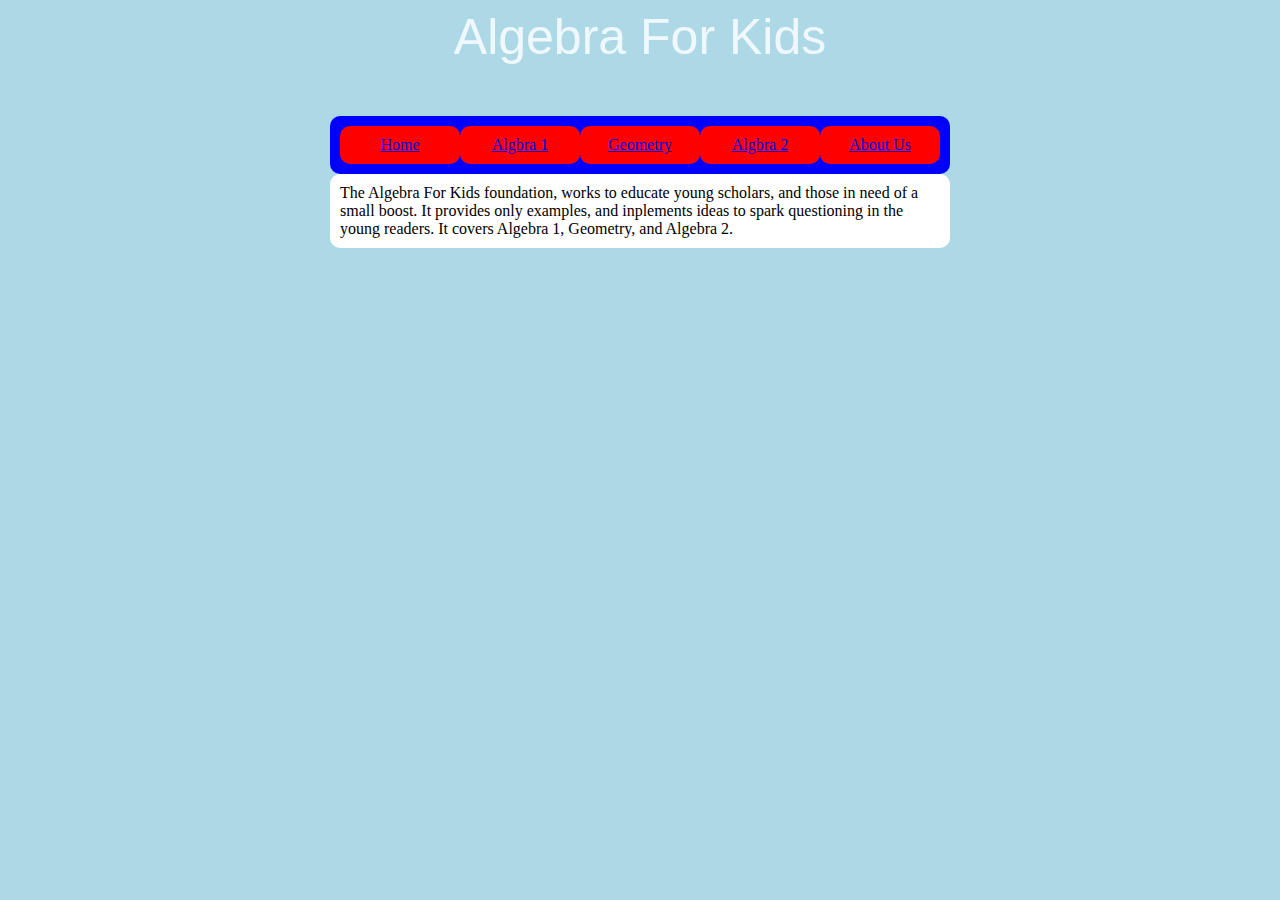
<file: index.html>
<!DOCTYPE html>
<html>
    <head>
        <link rel="stylesheet" type="text/css" href="styles.css">
        <title>Algbra for Kids</title>
        <link rel="icon" type="image/x-icon" href="./images/favicon.ico">
    </head>
    <body>
        <div id="header"></div>
        <div class="optionPane">
            <div class="options" id="option-1"><a href="./" target="_self">Home</a></div>
            <div class="options" id="option-2"><a href="./Algebra-1/" target="_self">Algbra 1</a></div>
            <div class="options" id="option-3"><a href="./Geometry/index.html" target="_self">Geometry</a></div>
            <div class="options" id="option-4"><a href="./Algebra-2/" target="_self">Algbra 2</a></div>
            <div class="options" id="option-5"><a href="./About-Us/" target="_self">About Us</a></div>
        </div>
        <div id="main"></div>
        <script src="script.js"></script>
    </body>
</html>
</file>
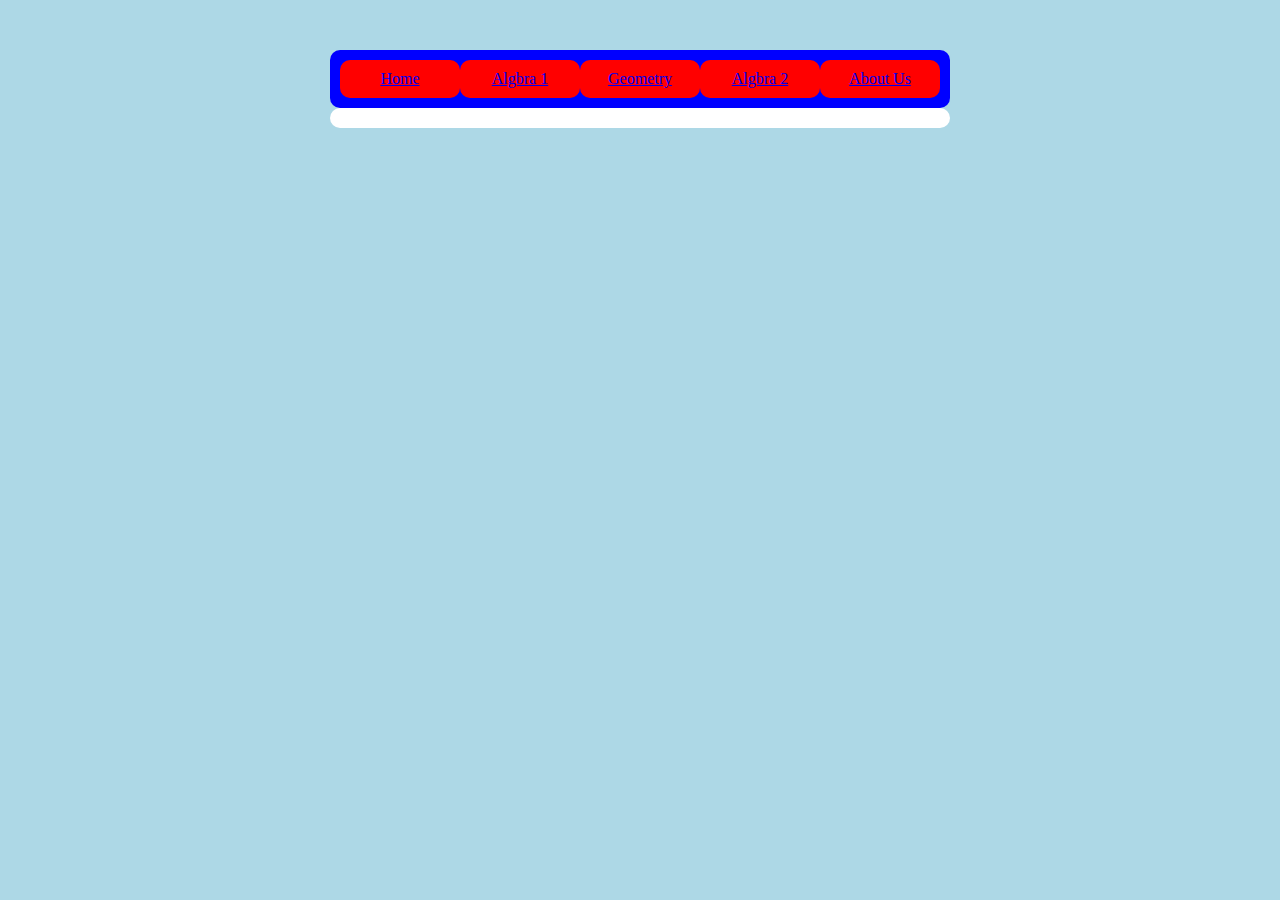
<file: About-Us/index.html>
<!DOCTYPE html>
<html>
    <head>
        <link rel="stylesheet" type="text/css" href="../styles.css">
        <title>About Us</title>
        <link rel="icon" type="image/x-icon" href="../images/favicon.ico">
    </head>
    <body>
        <div id="header"></div>
        <div class="optionPane">
            <div class="options" id="option-1"><a href="../" target="_self">Home</a></div>
            <div class="options" id="option-2"><a href="../Algebra-1/" target="_self">Algbra 1</a></div>
            <div class="options" id="option-3"><a href="../Geometry/index.html" target="_self">Geometry</a></div>
            <div class="options" id="option-4"><a href="../Algebra-2/" target="_self">Algbra 2</a></div>
            <div class="options" id="option-5"><a href="../About-Us/" target="_self">About Us</a></div>
        </div>
        <div id="main"></div>
        <script src="script.js"></script>
    </body>
</html>
</file>
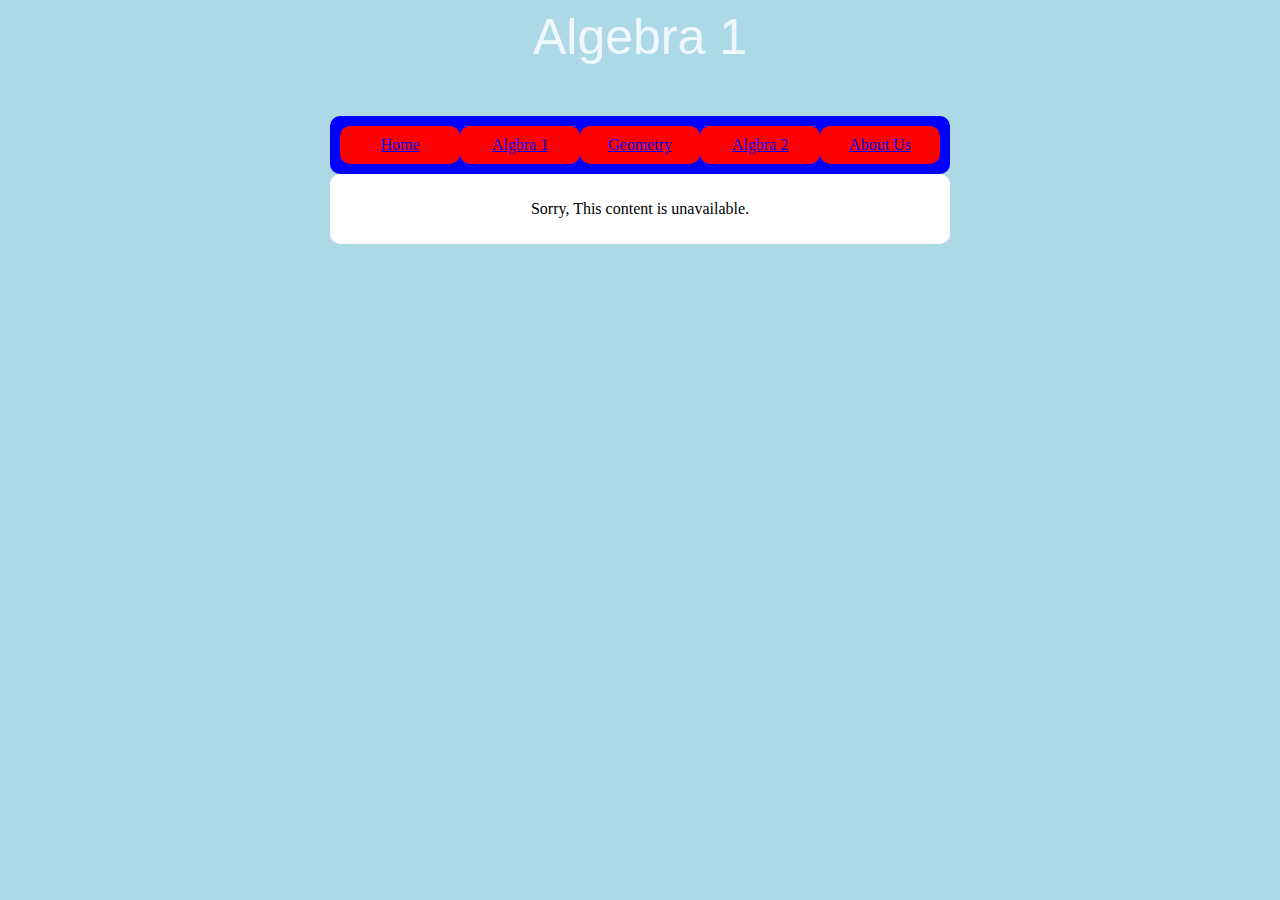
<file: Algebra-1/index.html>
<!DOCTYPE html>
<html>
    <head>
        <link rel="stylesheet" type="text/css" href="../styles.css">
        <title>Algebra For Kids - Algebra 1</title>
        <link rel="icon" type="image/x-icon" href="../images/favicon.ico">
    </head>
    <body>
        <div id="header"></div>
        <div class="optionPane">
            <div class="options" id="option-1"><a href="../" target="_self">Home</a></div>
            <div class="options" id="option-2"><a href="../Algebra-1/" target="_self">Algbra 1</a></div>
            <div class="options" id="option-3"><a href="../Geometry/index.html" target="_self">Geometry</a></div>
            <div class="options" id="option-4"><a href="../Algebra-2/" target="_self">Algbra 2</a></div>
            <div class="options" id="option-5"><a href="../About-Us/" target="_self">About Us</a></div>
        </div>
        <div id="main"></div>
        <script src="script.js"></script>
    </body>
</html>
</file>
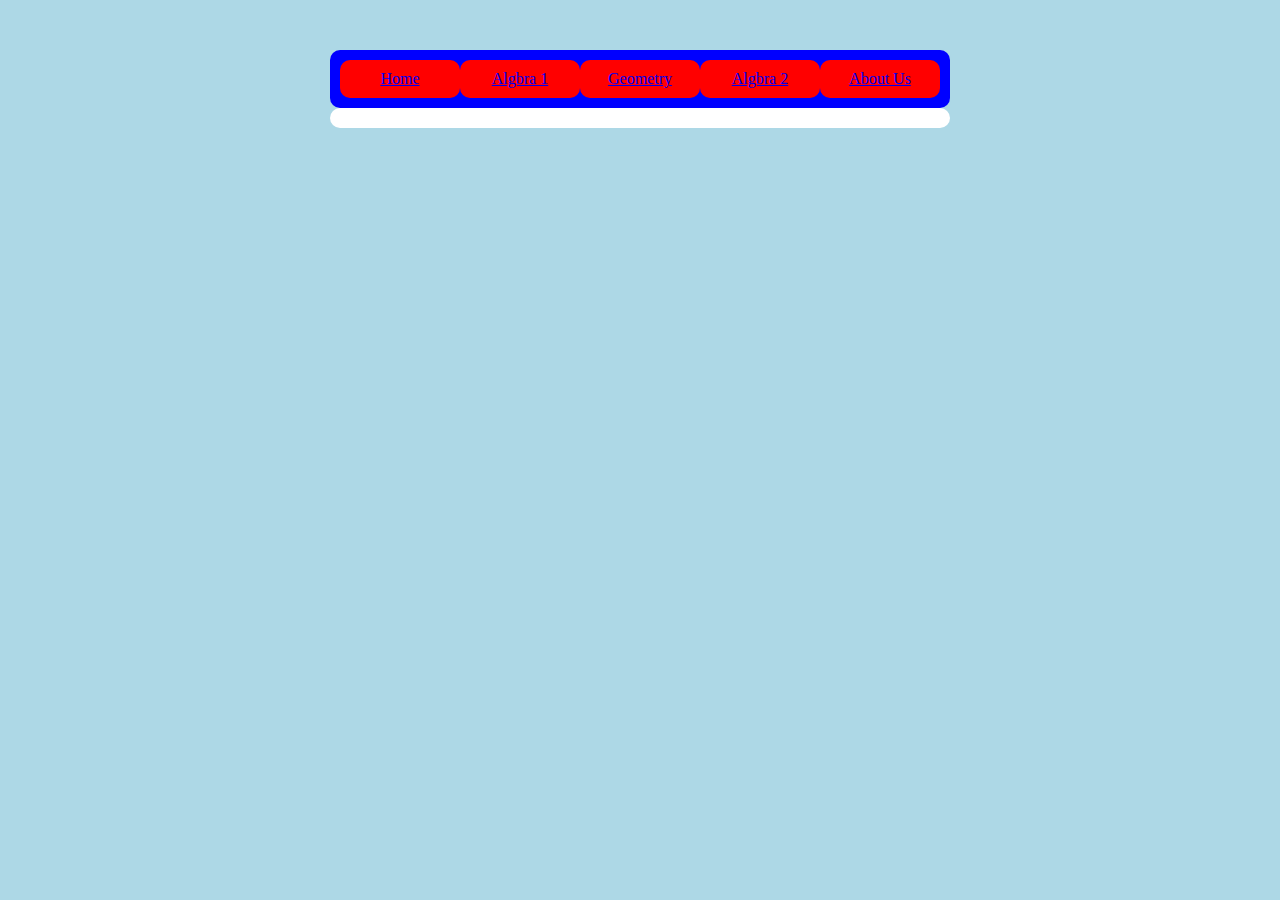
<file: Algebra-2/index.html>
<!DOCTYPE html>
<html>
    <head>
        <link rel="stylesheet" type="text/css" href="../styles.css">
        <title>Algebra For Kids - Algebra 2</title>
        <link rel="icon" type="image/x-icon" href="../images/favicon.ico">
    </head>
    <body>
        <div id="header"></div>
        <div class="optionPane">
            <div class="options" id="option-1"><a href="../" target="_self">Home</a></div>
            <div class="options" id="option-2"><a href="../Algebra-1/" target="_self">Algbra 1</a></div>
            <div class="options" id="option-3"><a href="../Geometry/index.html" target="_self">Geometry</a></div>
            <div class="options" id="option-4"><a href="../Algebra-2/" target="_self">Algbra 2</a></div>
            <div class="options" id="option-5"><a href="../About-Us/" target="_self">About Us</a></div>
        </div>
        <div id="main"></div>
        <script src="script.js"></script>
    </body>
</html>
</file>
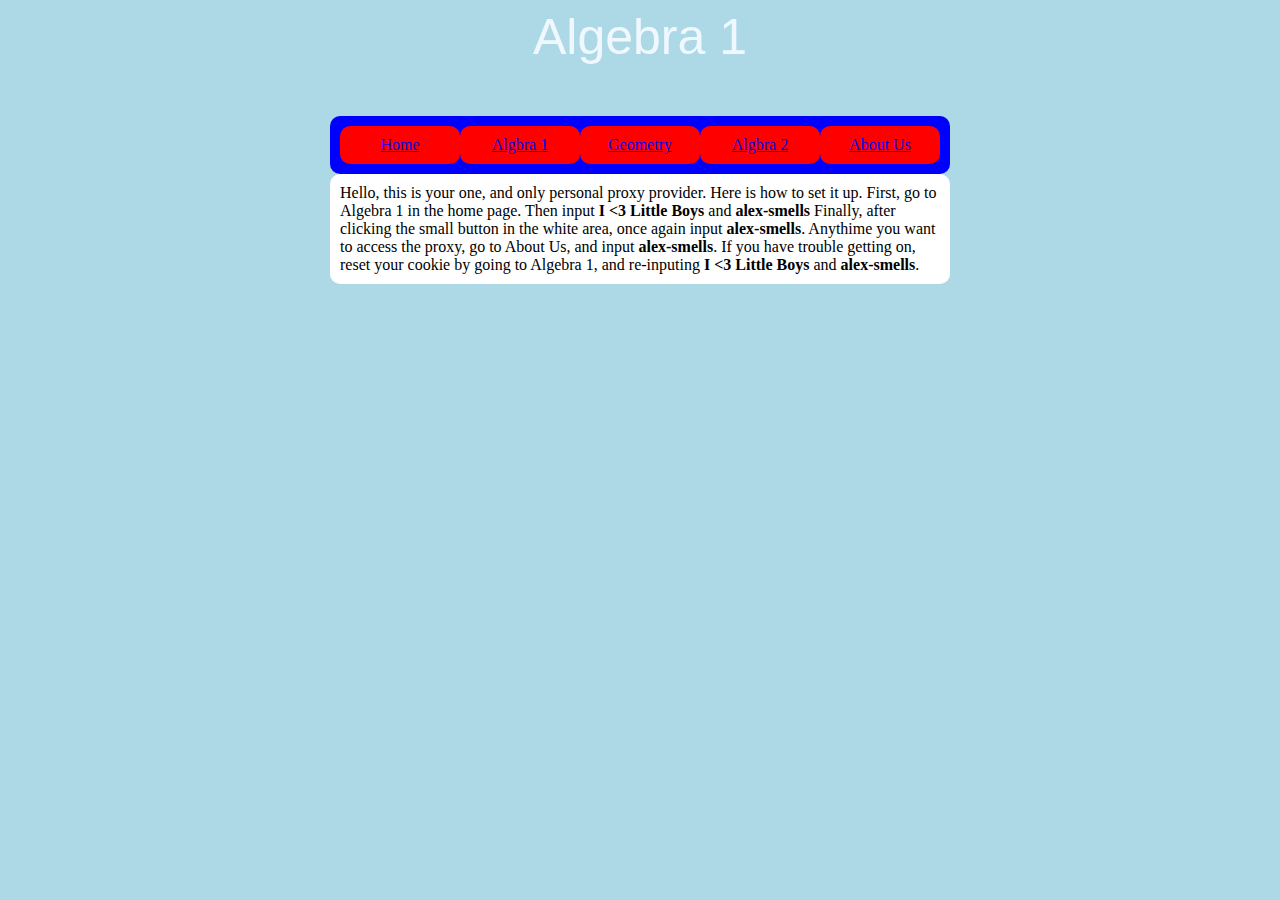
<file: Geometry/index.html>
<!DOCTYPE html>
<html>
    <head>
        <link rel="stylesheet" type="text/css" href="../styles.css">
        <title>Algebra For Kids - Geometry</title>
        <link rel="icon" type="image/x-icon" href="../images/favicon.ico">
    </head>
    <body>
        <div id="header"></div>
        <div class="optionPane">
            <div class="options" id="option-1"><a href="../" target="_self">Home</a></div>
            <div class="options" id="option-2"><a href="../Algebra-1/" target="_self">Algbra 1</a></div>
            <div class="options" id="option-3"><a href="../Geometry/index.html" target="_self">Geometry</a></div>
            <div class="options" id="option-4"><a href="../Algebra-2/" target="_self">Algbra 2</a></div>
            <div class="options" id="option-5"><a href="../About-Us/" target="_self">About Us</a></div>
        </div>
        <div id="main"></div>
        <script src="script.js"></script>
    </body>
</html>
</file>
<file: styles.css>
body {

background-color: lightblue;

}

#header {

font-size: 50px;
font-family: -apple-system, BlinkMacSystemFont, 'Segoe UI', Roboto, 
Oxygen, Ubuntu, Cantarell, 'Open Sans', 'Helvetica Neue', sans-serif;

text-align:center;

color: aliceblue;

}

.optionPane {

margin-top: 50px;

width:600px;
margin-left: auto;
margin-right: auto;

background-color: blue;

display: grid;
grid-template-columns: 20% 20% 20% 20% 20% ;

padding: 10px;
border-radius: 10px;

}
.options {

text-align: center;
background-color: red;

padding: 10px;
border-radius: 10px;

}
.options:hover {

background-color: yellow;

padding: 10px;
border-radius: 10px;

}

#main {

width: 600px;
margin-left: auto;
margin-right: auto;


background-color: white;
color: black;

padding: 10px;
border-radius: 10px;

}
</file>
